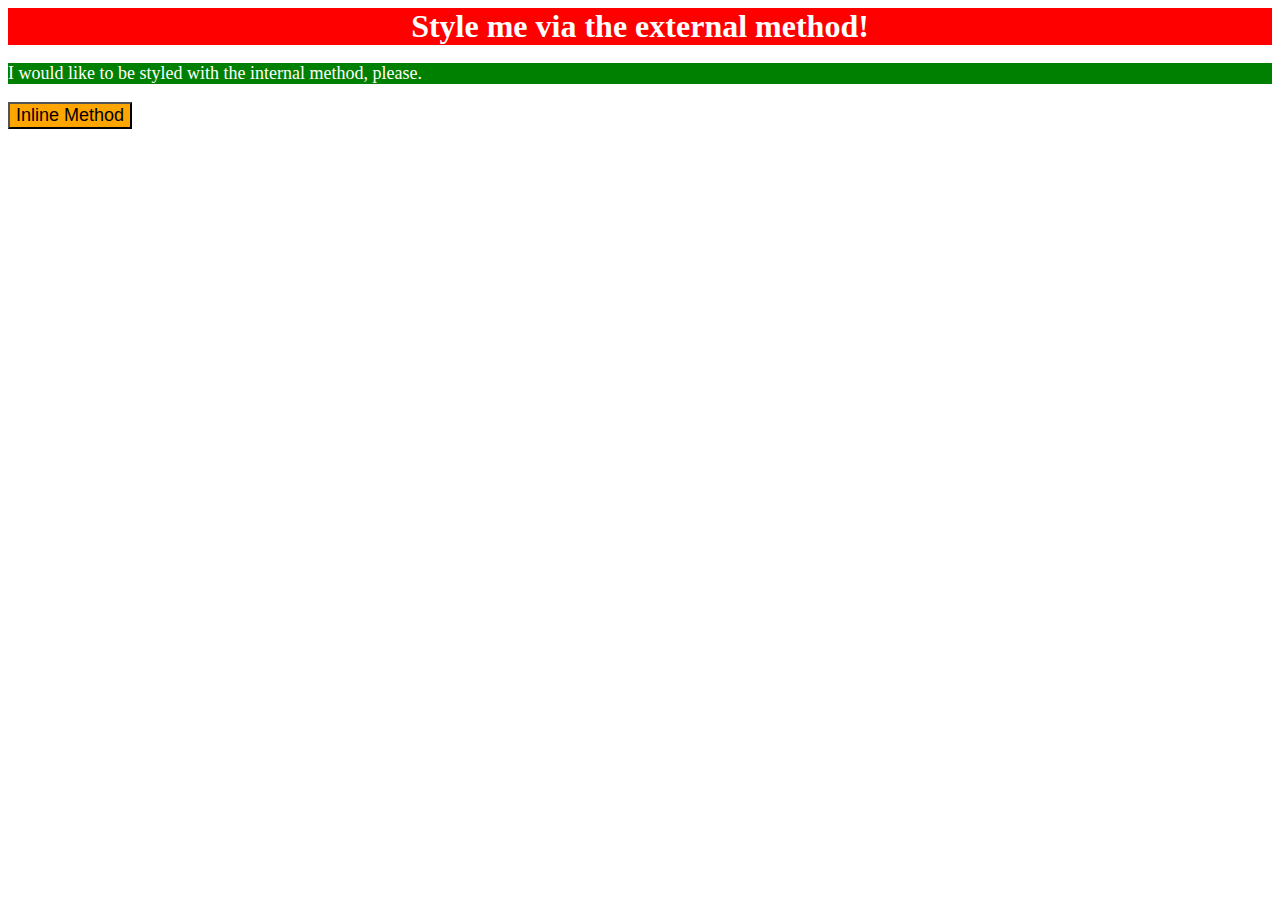
<file: foundations/01-css-methods/index.html>
<!DOCTYPE html>
<html lang="en">
<head>
  <meta charset="UTF-8">
  <meta http-equiv="X-UA-Compatible" content="IE=edge">
  <meta name="viewport" content="width=device-width, initial-scale=1.0">
  <title>Methods for Adding CSS</title>
  <link rel="stylesheet" href="css/styles.css">
  <style>
    p {
      color: white;
      background-color: green;
      font-size: 18px;
    }
  </style>
</head>
<body>
  <div>Style me via the external method!</div>
  <p>I would like to be styled with the internal method, please.</p>
  <button style="background-color: orange; font-size: 18px;">Inline Method</button>
</body>
</html>
</file>
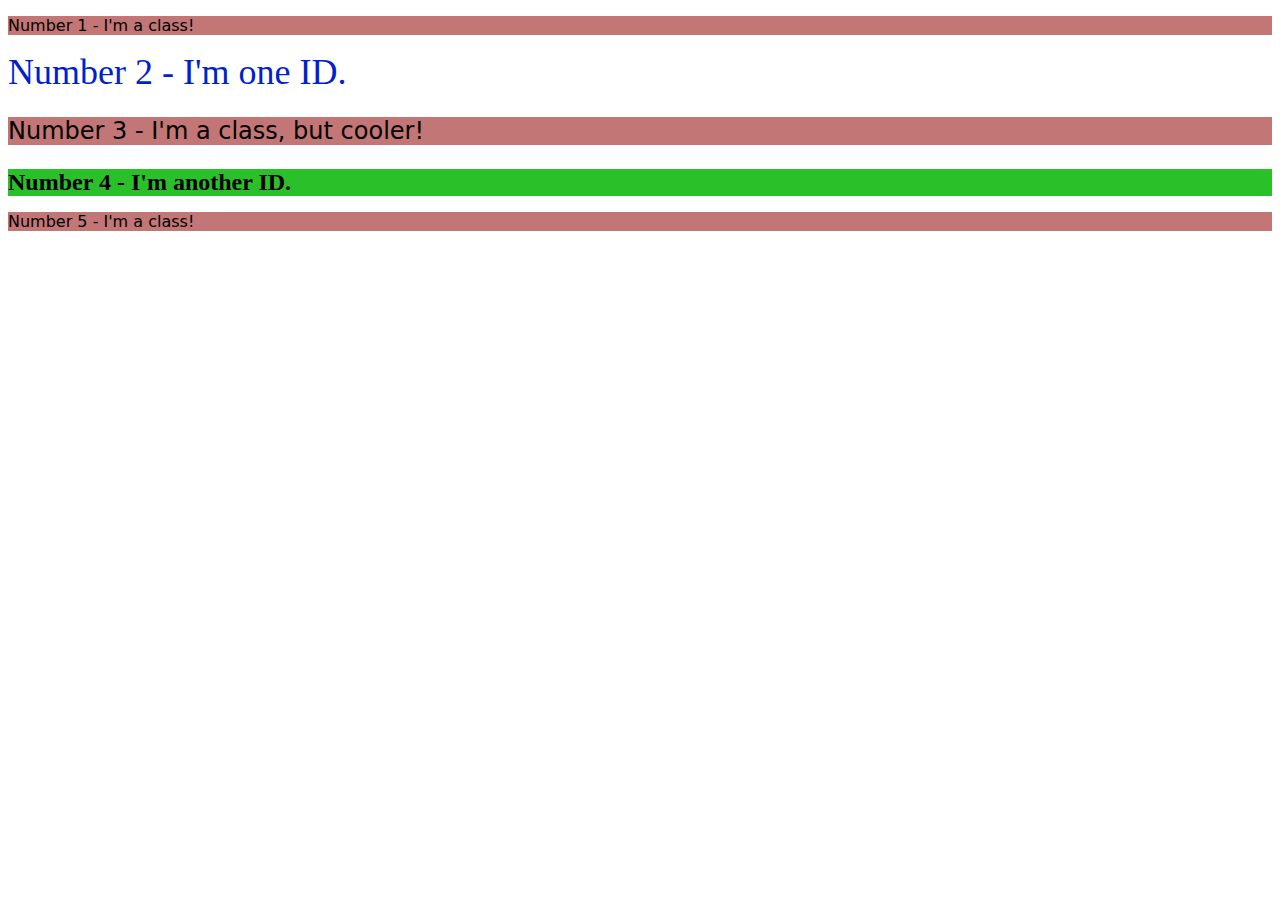
<file: foundations/02-class-id-selectors/index.html>
<!DOCTYPE html>
<html lang="en">
<head>
  <meta charset="UTF-8">
  <meta http-equiv="X-UA-Compatible" content="IE=edge">
  <meta name="viewport" content="width=device-width, initial-scale=1.0">
  <title>Class and ID Selectors</title>
  <link rel="stylesheet" href="style.css">
</head>
<body>
  <p class="odd">Number 1 - I'm a class!</p>
  <div id="number-2">Number 2 - I'm one ID.</div>
  <p class="odd bigger-text">Number 3 - I'm a class, but cooler!</p>
  <div id="number-4">Number 4 - I'm another ID.</div>
  <p class="odd">Number 5 - I'm a class!</p>
</body>
</html>
</file>
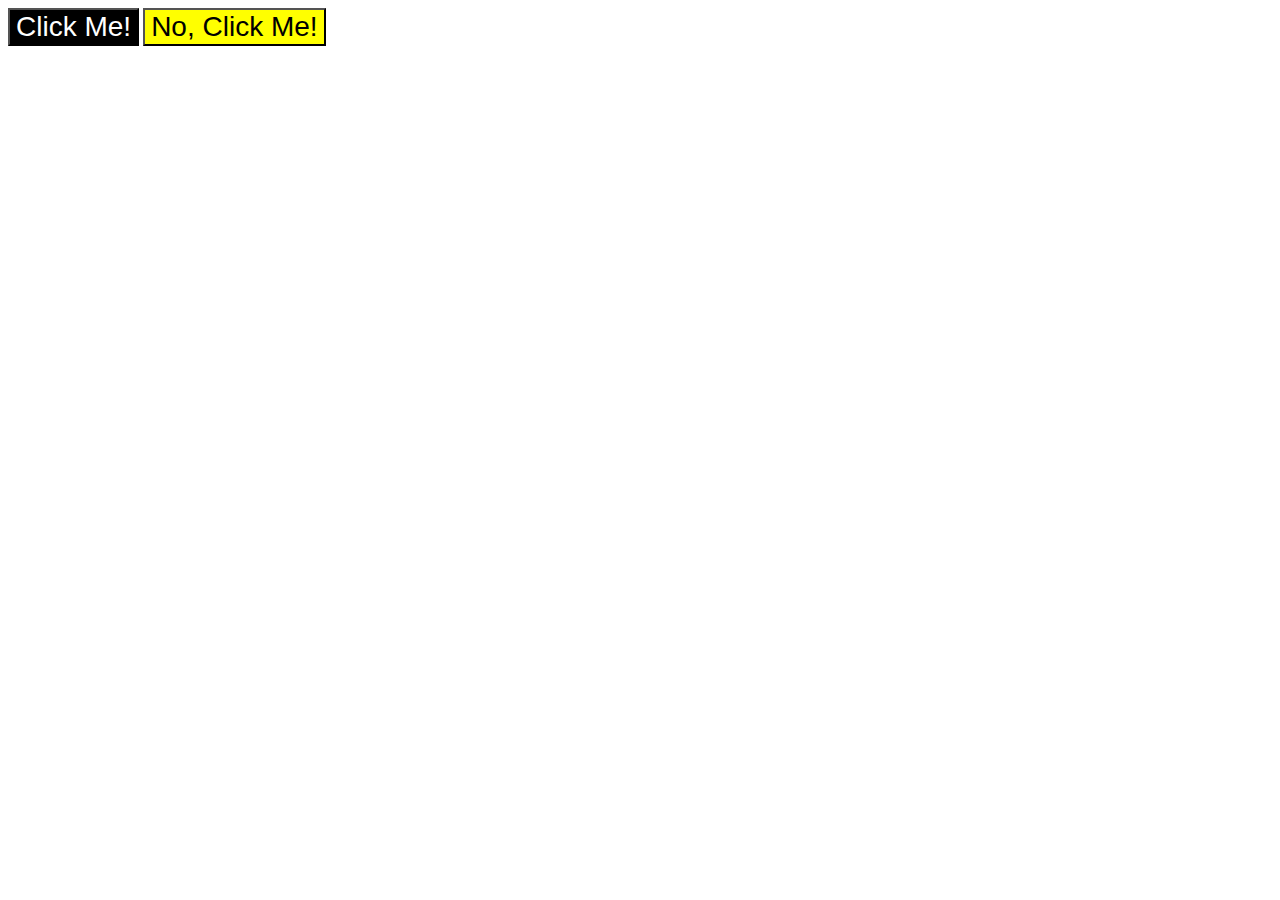
<file: foundations/03-grouping-selectors/index.html>
<!DOCTYPE html>
<html lang="en">
<head>
  <meta charset="UTF-8">
  <meta http-equiv="X-UA-Compatible" content="IE=edge">
  <meta name="viewport" content="width=device-width, initial-scale=1.0">
  <title>Grouping Selectors</title>
  <link rel="stylesheet" href="style.css">
</head>
<body>
  <button class="button-one">Click Me!</button>
  <button class="button-two">No, Click Me!</button>
</body>
</html>
</file>
<file: foundations/01-css-methods/css/styles.css>
div {
    color: white;
    background-color: red;
    font-size: 32px;
    font-weight: bold;
    text-align: center;
}
</file>
<file: foundations/02-class-id-selectors/style.css>
.odd {
    background-color: rgb(194, 118, 118);
    font-family: Verdana, "DejaVu Sans", sans-serif;
}

.bigger-text {
    font-size: 24px;
}

#number-2 {
    color: rgb(0, 31, 207);
    font-size: 36px;
}

#number-4 {
    background-color: rgb(42, 192, 42);
    font-size: 24px;
    font-weight: bold;
}
</file>
<file: foundations/03-grouping-selectors/style.css>
.button-one,
.button-two {
    font-size: 28px;
    font-family: Helvetica, "Times New Roman", sans-serif;
}

.button-one {
    color: white;
    background-color: black;
}

.button-two {
    background-color: yellow;
}
</file>
